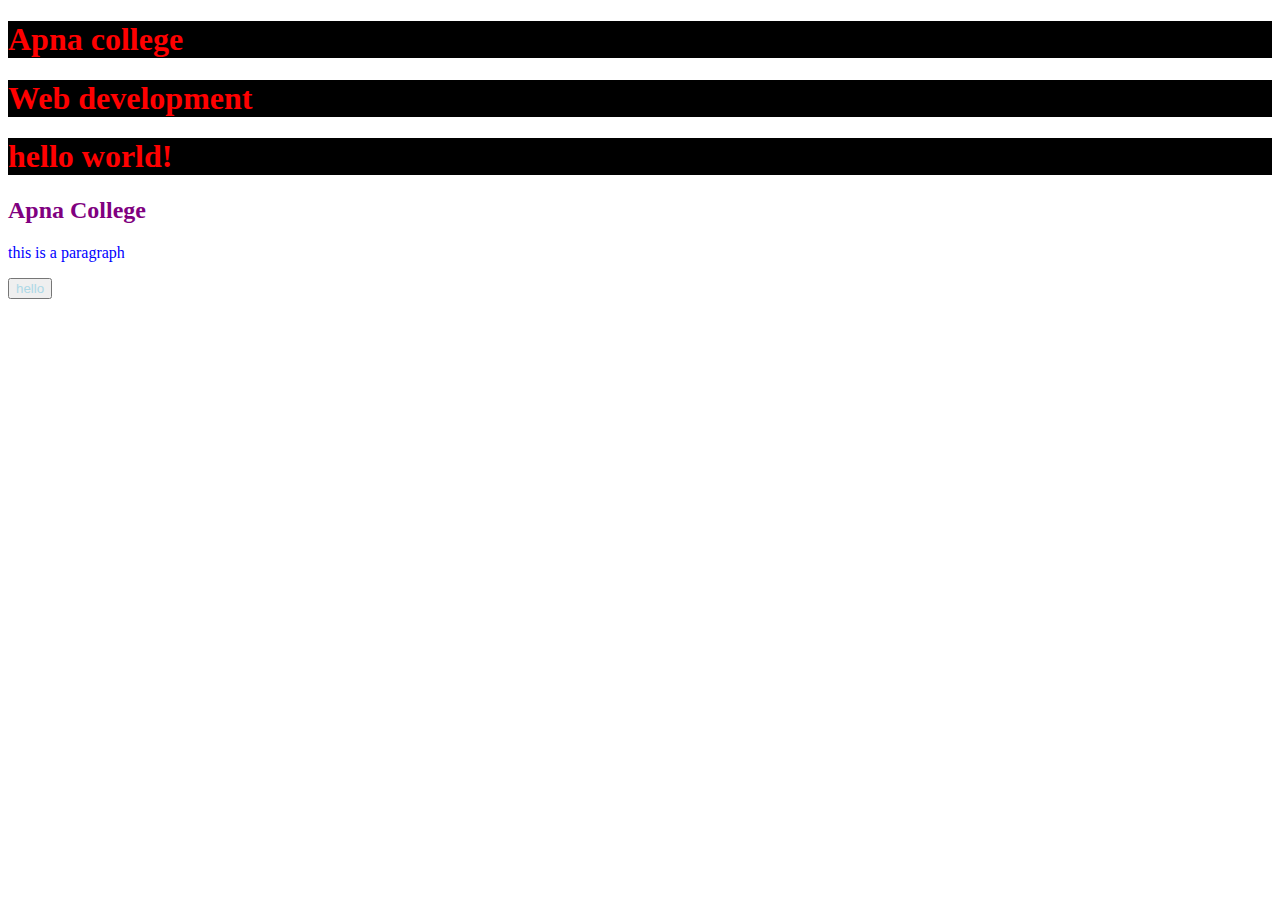
<file: index.html>
<!DOCTYPE html>
<html lang="en">
<head>
    <meta charset="UTF-8">
    <meta name="viewport" content="width=device-width, initial-scale=1.0">
    <title>CSS</title>
    <style>
        h1 {
            color: red;
            background-color: black;
        }
    </style>
</head>
<body>
    <h1>Apna college</h1>
    <h1>Web development</h1>
    <h1>hello world!</h1>

    <h2 style="color: purple;">Apna College</h1>
    <p style="color: blue;">this is a paragraph</p>
    <button style="color: lightblue;">hello</button>
</body>
</html>
</file>
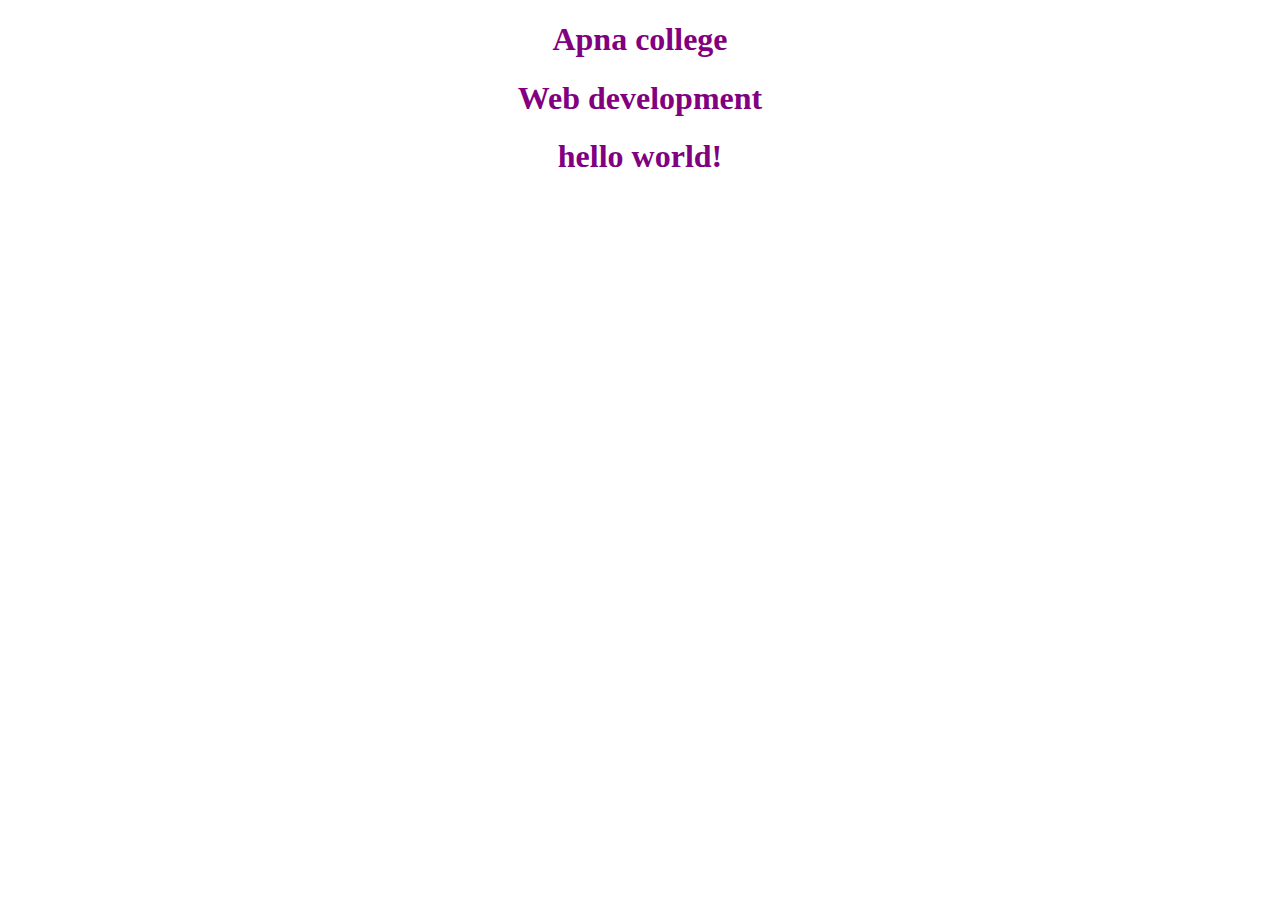
<file: index2.html>
<!DOCTYPE html>
<html lang="en">
<head>
    <meta charset="UTF-8">
    <meta name="viewport" content="width=device-width, initial-scale=1.0">
    <title>CSS</title>
    <!--CSS using Style tag-->
    <style>
        h1 {
            color: purple;
            text-align: center;
        }
    </style>
</head>
<body>
    <h1>Apna college</h1>
    <h1>Web development</h1>
    <h1>hello world!</h1>
</body>
</html>
</file>
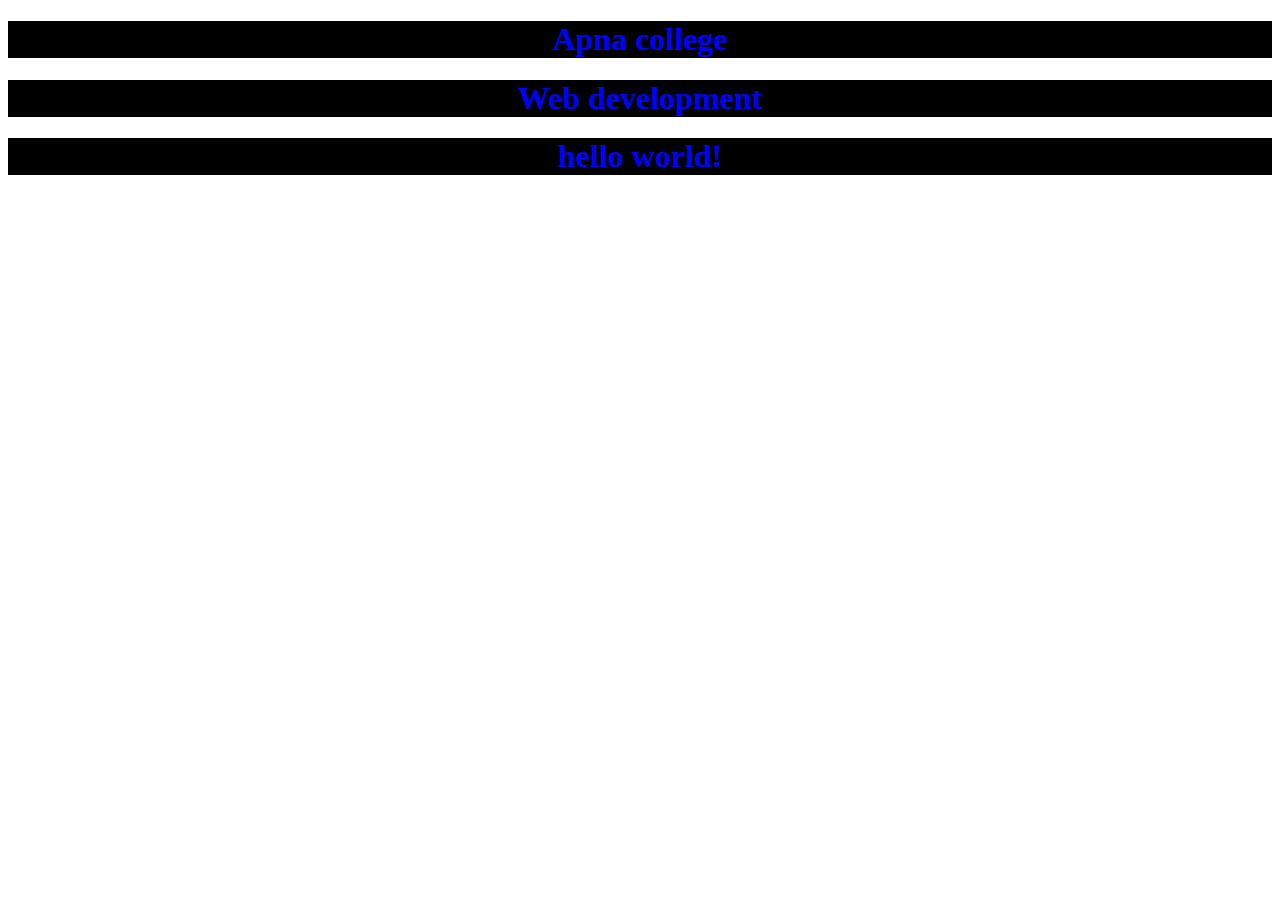
<file: index3.html>
<!DOCTYPE html>
<html lang="en">
<head>
    <meta charset="UTF-8">
    <meta name="viewport" content="width=device-width, initial-scale=1.0">
    <title>Document</title>
    <!--Creating using External Style Sheet-->
    <link rel="stylesheet" href="style.css"/>
</head>
<body>
    <h1>Apna college</h1>
    <h1>Web development</h1>
    <h1>hello world!</h1>
</body>
</html>
</file>
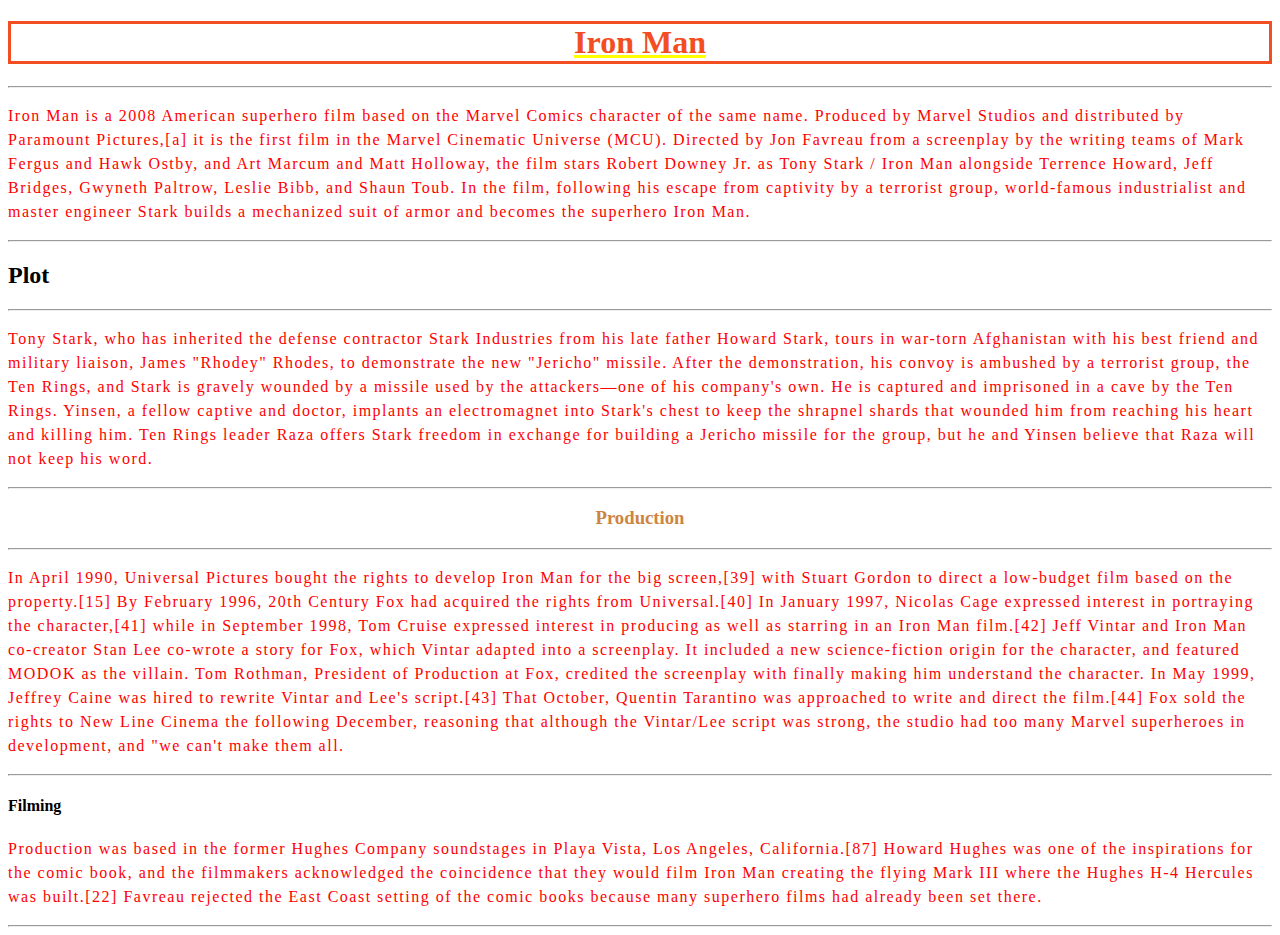
<file: index4.html>
<!DOCTYPE html>
<html lang="en">
<head>
    <meta charset="UTF-8">
    <meta name="viewport" content="width=device-width, initial-scale=1.0">
    <title>Text Property</title>
    <link rel="stylesheet" href="style3.css" />
</head>
<body>
    <h1>Iron Man</h1>
    <hr/>
    <p>Iron Man is a 2008 American superhero film based on the Marvel Comics character of the same name. Produced by Marvel Studios and distributed by Paramount Pictures,[a] it is the first film in the Marvel Cinematic Universe (MCU). Directed by Jon Favreau from a screenplay by the writing teams of Mark Fergus and Hawk Ostby, and Art Marcum and Matt Holloway, the film stars Robert Downey Jr. as Tony Stark / Iron Man alongside Terrence Howard, Jeff Bridges, Gwyneth Paltrow, Leslie Bibb, and Shaun Toub. In the film, following his escape from captivity by a terrorist group, world-famous industrialist and master engineer Stark builds a mechanized suit of armor and becomes the superhero Iron Man.</p>
    <hr />
    <h2>Plot</h2>
    <hr />
    <p>Tony Stark, who has inherited the defense contractor Stark Industries from his late father Howard Stark, tours in war-torn Afghanistan with his best friend and military liaison, James "Rhodey" Rhodes, to demonstrate the new "Jericho" missile. After the demonstration, his convoy is ambushed by a terrorist group, the Ten Rings, and Stark is gravely wounded by a missile used by the attackers—one of his company's own. He is captured and imprisoned in a cave by the Ten Rings. Yinsen, a fellow captive and doctor, implants an electromagnet into Stark's chest to keep the shrapnel shards that wounded him from reaching his heart and killing him. Ten Rings leader Raza offers Stark freedom in exchange for building a Jericho missile for the group, but he and Yinsen believe that Raza will not keep his word.</p>
    <hr/>
    <h3>Production</h3>
    <hr />
    <p>In April 1990, Universal Pictures bought the rights to develop Iron Man for the big screen,[39] with Stuart Gordon to direct a low-budget film based on the property.[15] By February 1996, 20th Century Fox had acquired the rights from Universal.[40] In January 1997, Nicolas Cage expressed interest in portraying the character,[41] while in September 1998, Tom Cruise expressed interest in producing as well as starring in an Iron Man film.[42] Jeff Vintar and Iron Man co-creator Stan Lee co-wrote a story for Fox, which Vintar adapted into a screenplay. It included a new science-fiction origin for the character, and featured MODOK as the villain. Tom Rothman, President of Production at Fox, credited the screenplay with finally making him understand the character. In May 1999, Jeffrey Caine was hired to rewrite Vintar and Lee's script.[43] That October, Quentin Tarantino was approached to write and direct the film.[44] Fox sold the rights to New Line Cinema the following December, reasoning that although the Vintar/Lee script was strong, the studio had too many Marvel superheroes in development, and "we can't make them all.</p>
    <hr />
    <h4>Filming</h4>
    <p>Production was based in the former Hughes Company soundstages in Playa Vista, Los Angeles, California.[87] Howard Hughes was one of the inspirations for the comic book, and the filmmakers acknowledged the coincidence that they would film Iron Man creating the flying Mark III where the Hughes H-4 Hercules was built.[22] Favreau rejected the East Coast setting of the comic books because many superhero films had already been set there.</p>
    <hr />

</body>
</html>
</file>
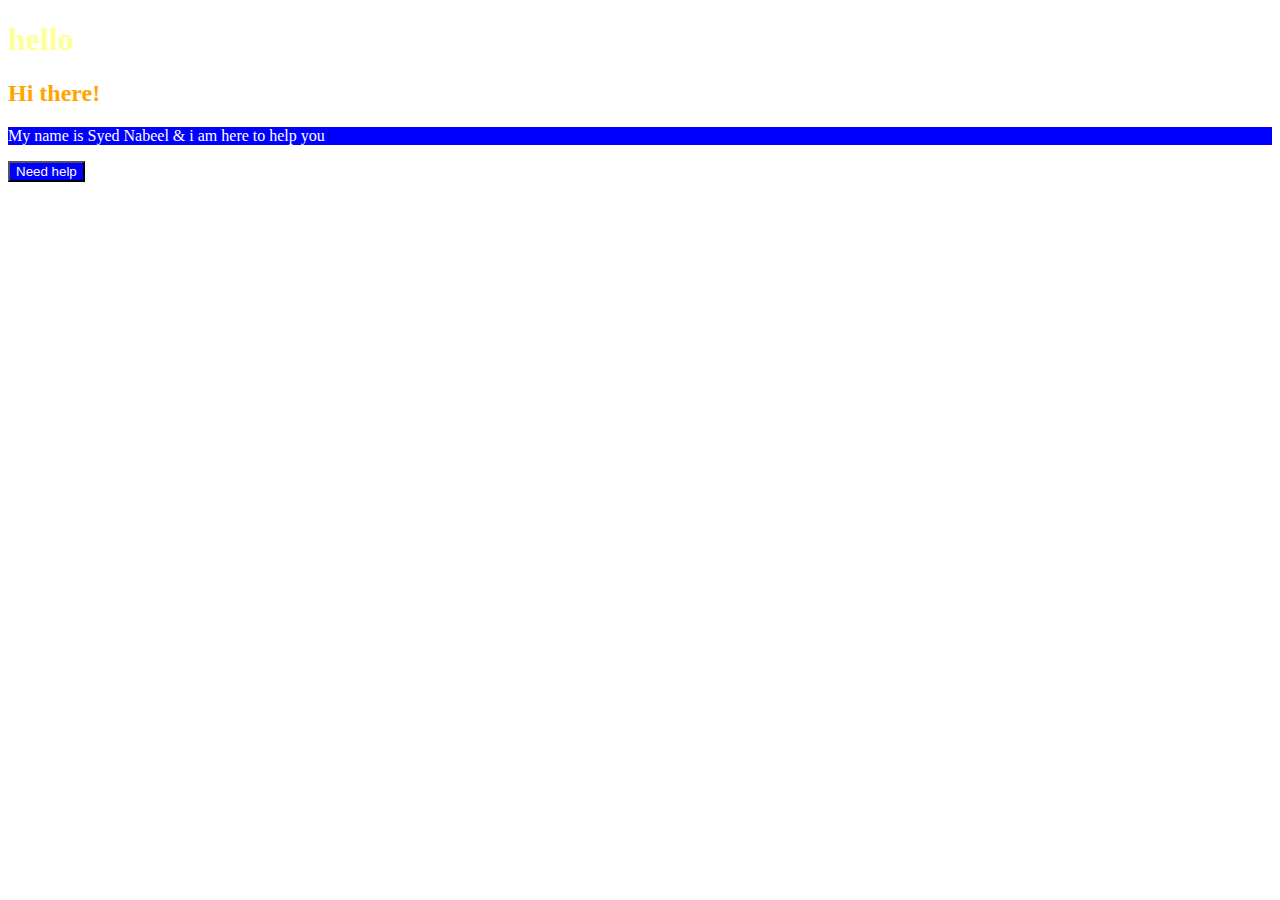
<file: PracticeCSS.html>
<!DOCTYPE html>
<html lang="en">
<head>
    <meta charset="UTF-8">
    <meta name="viewport" content="width=device-width, initial-scale=1.0">
    <title>Practice Session</title>
    <link rel="stylesheet" href="style2.css" />
</head>
<body>
    <h1 style="color : rgb(255,255,150)">hello</h1>
    <h2>Hi there!</h2>
    <p>My name is Syed Nabeel & i am here to help you</p>
    <button>Need help</button>
</body>
</html>
</file>
<file: style.css>
h1 {
            color: blue;
            background-color: black;
            text-align: center;
        }
</file>
<file: style3.css>
h1 {
    text-align: center;
    color: rgb(242, 78, 33);
    border: solid;
    text-decoration: yellow underline;
}

h3{
    text-align: center;
    color: peru;
}

h2{
    font-weight: 900;
}

p{
    color: red;
    font-weight: 355;
    line-height: 1.5;
    letter-spacing: 1.5px;
}
</file>
<file: style2.css>
h2 {
    color: orange;
}

button {
    background-color: blue;
    color: white;
}
p {
    color: white;
    background-color: blue;
}
</file>
